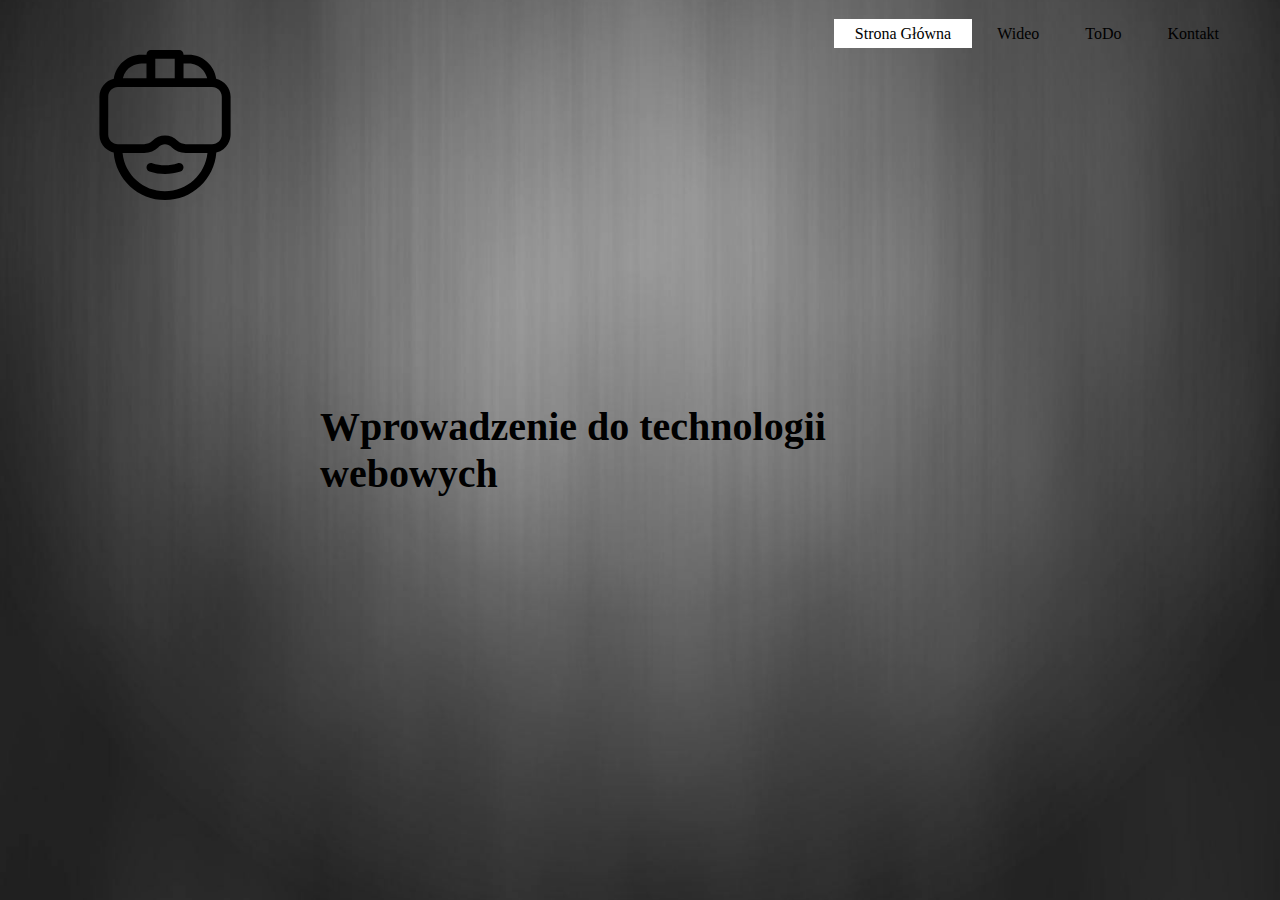
<file: Projekt - Webowe 2/index.html>
<!DOCTYPE html>
<html lang="pl">

<head>
    <meta charset="UTF-8">
    <meta name="viewport" content="width=device-width, initial-scale=1.0">
    <title>Web Projekt</title>
    <link rel="stylesheet" type="text/css" href="css/style.css">
</head>

<body>

    <header>
        <div class="main">
            <div class="logo">
                <img src="assets/logo.svg">
            </div>
            <ul>
                <li class="active"><a href="index.html">Strona Główna</a></li>
                <li><a href="video.html">Wideo</a></li>
                <li><a href="todo.html">ToDo</a></li>
                <li><a href="contact.html">Kontakt</a></li>
            </ul>
        </div>
        <div class="title">
            <h1>Wprowadzenie do technologii webowych</h1>
        </div>
    </header>


</body>

</html>
</file>
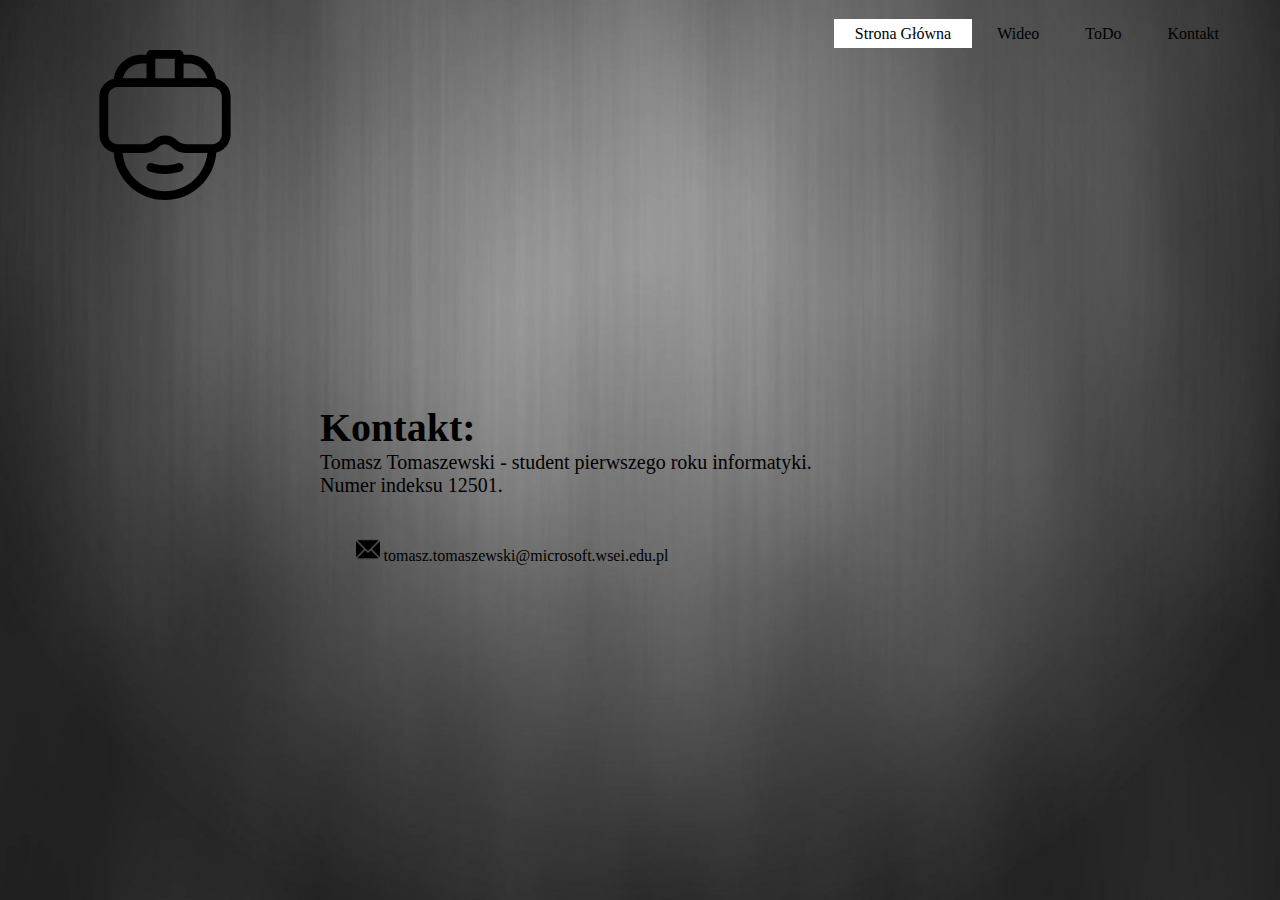
<file: Projekt - Webowe 2/contact.html>
<!DOCTYPE html>
<html lang="pl">

<head>
    <meta charset="UTF-8">
    <meta name="viewport" content="width=device-width, initial-scale=1.0">
    <title>Web Projekt</title>
    <link rel="stylesheet" type="text/css" href="css/style.css">
</head>

<body>

    <header>
        <div class="main">
            <div class="logo">
                <img src="assets/logo.svg">
            </div>
            <ul>
                <li class="active"><a href="index.html">Strona Główna</a></li>
                <li><a href="video.html">Wideo</a></li>
                <li><a href="todo.html">ToDo</a></li>
                <li><a href="contact.html">Kontakt</a></li>
            </ul>
        </div>
        <div class="contact">
            <h1>Kontakt:</h1>
            <p class="info">
                Tomasz Tomaszewski - student pierwszego roku informatyki. <br>
                Numer indeksu 12501.
            </p>
        </div>
        <div class="method">
            <img src="assets/mail.png" alt="Mail">
            <span>tomasz.tomaszewski@microsoft.wsei.edu.pl</span>
        </div>
    </header>


</body>

</html>
</file>
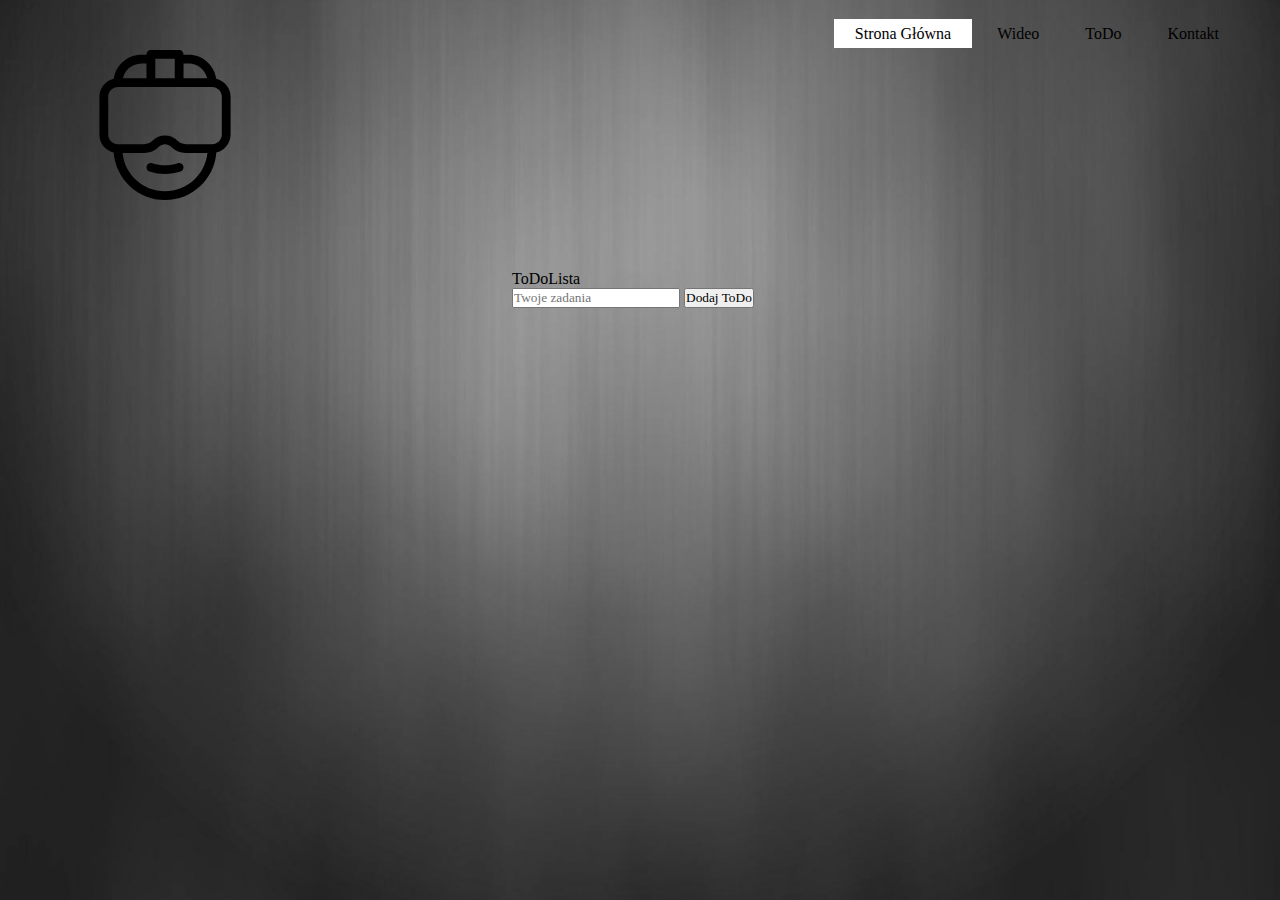
<file: Projekt - Webowe 2/todo.html>
<!DOCTYPE html>
<html lang="pl">

<head>
    <meta charset="UTF-8">
    <meta name="viewport" content="width=device-width, initial-scale=1.0">
    <title>Web Projekt</title>
    <link rel="stylesheet" type="text/css" href="css/style.css">
</head>

<body>

    <header>
        <div class="main">
            <div class="logo">
                <img src="assets/logo.svg">
            </div>
            <ul>
                <li class="active"><a href="index.html">Strona Główna</a></li>
                <li><a href="video.html">Wideo</a></li>
                <li><a href="todo.html">ToDo</a></li>
                <li><a href="contact.html">Kontakt</a></li>
            </ul>
        </div>


        <div class="app">
            <div class="headerjs">
                <div class="titlejs">ToDoLista</div>
            </div>
            <div class="input">
                <input type="text" name="todo-input" id="todo-input" class="input-element"
                    placeholder="Twoje zadania" />
                <button type="button" name="add-btn" id="add-btn" class=input-btn">Dodaj ToDo</button>
            </div>
            <div class="todo-list" id="list"></div>
        </div>

    </header>






    <script src="scripts/js/app.js"></script>

</body>

</html>
</file>
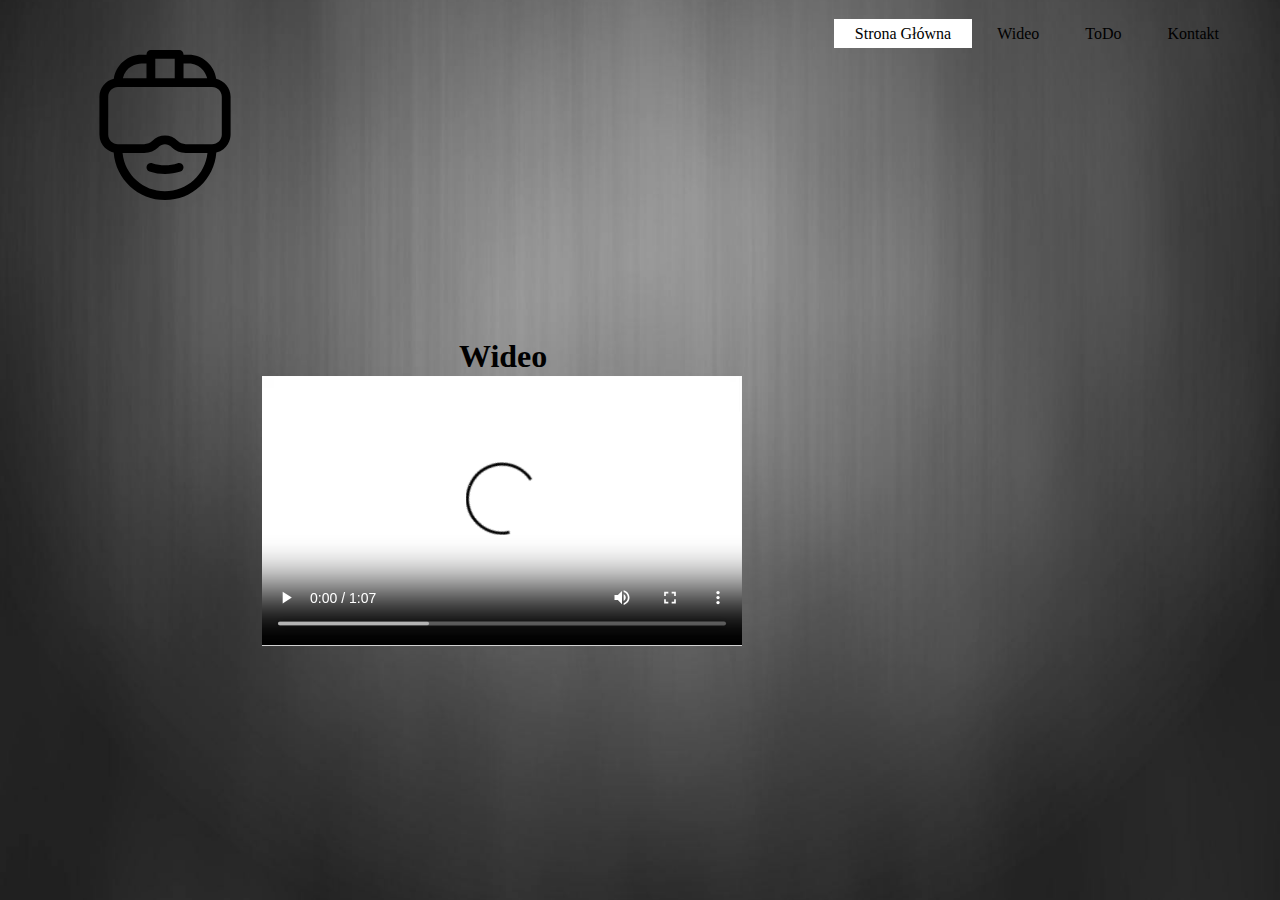
<file: Projekt - Webowe 2/video.html>
<!DOCTYPE html>
<html lang="pl">

<head>
    <meta charset="UTF-8">
    <meta name="viewport" content="width=device-width, initial-scale=1.0">
    <title>Web Projekt</title>
    <link rel="stylesheet" type="text/css" href="css/style.css">
</head>

<body>

    <header>
        <div class="main">
            <div class="logo">
                <img src="assets/logo.svg">
            </div>
            <ul>
                <li class="active"><a href="index.html">Strona Główna</a></li>
                <li><a href="video.html">Wideo</a></li>
                <li><a href="todo.html">ToDo</a></li>
                <li><a href="contact.html">Kontakt</a></li>
            </ul>


        </div>
        <div class="video">
            <h1>Wideo</h1>
        </div>

        <div class="play">
            <video controls width="480" height="270">
                <source src="assets/gamevideo.mp4" type="video/mp4">
                <source src="movie.ogg" type="video/ogg">
            </video>
        </div>


    </header>


</body>

</html>
</file>
<file: Projekt - Webowe 2/css/style.css>
* {
    margin: 0;
    padding: 0;
    font-family: Verdana;
}

header {
    background-image: url(../1.jpg);
    height: 100vh;
    background-size: cover;
    background-position: center;
}

ul {
    float: right;
    list-style-type: none;
    margin-top: 25px;
}

ul li {
    display: inline-block;
}

ul li a {
    text-decoration: none;
    color: black;
    padding: 5px 20px;
    border: 1px solid transparent;
    transition: 0.6s ease;
}

ul li a:hover {
    background-color: #ffffff;
    color: #000;
}

ul li.active a {
    background-color: #ffffff;
    color: #000;
}

.logo img {
    float: left;
    margin: auto;
    width: 150px;
    padding: 50px;
    transition: 0.6s ease;

}

.main {
    max-width: 1200px;
    margin: auto;
}

.title {
    position: absolute;
    top: 50%;
    left: 50%;
    transform: translate(-50%, -50%);
}

.title h1 {
    color: #000;
    font-size: 40px;
    transition: 0.6s ease;
}

.contact {
    position: absolute;
    top: 50%;
    left: 50%;
    transform: translate(-50%, -50%);
}

.contact h1 {
    color: #000;
    font-size: 40px;
    transition: 0.6s ease;
    float: left;
}

.contact p {
    color: #000;
    font-size: 20px;
    transition: 0.6s ease;
    float: left;
}

.method {
    position: absolute;
    text-align: center;
    width: 100%;
    top: 60%;
    transform: translate(-10%, -10%);
    transition: 0.6s ease;
}

.video {
    position: absolute;
    top: 40%;
    left: 40%;
    transform: translate(-60%, -60%);
}

.play {
    position: absolute;
    top: 60%;
    left: 43%;
    transform: translate(-60%, -60%);
}


.app {
    position: absolute;
    top: 30%;
    left: 40%;
}
</file>
